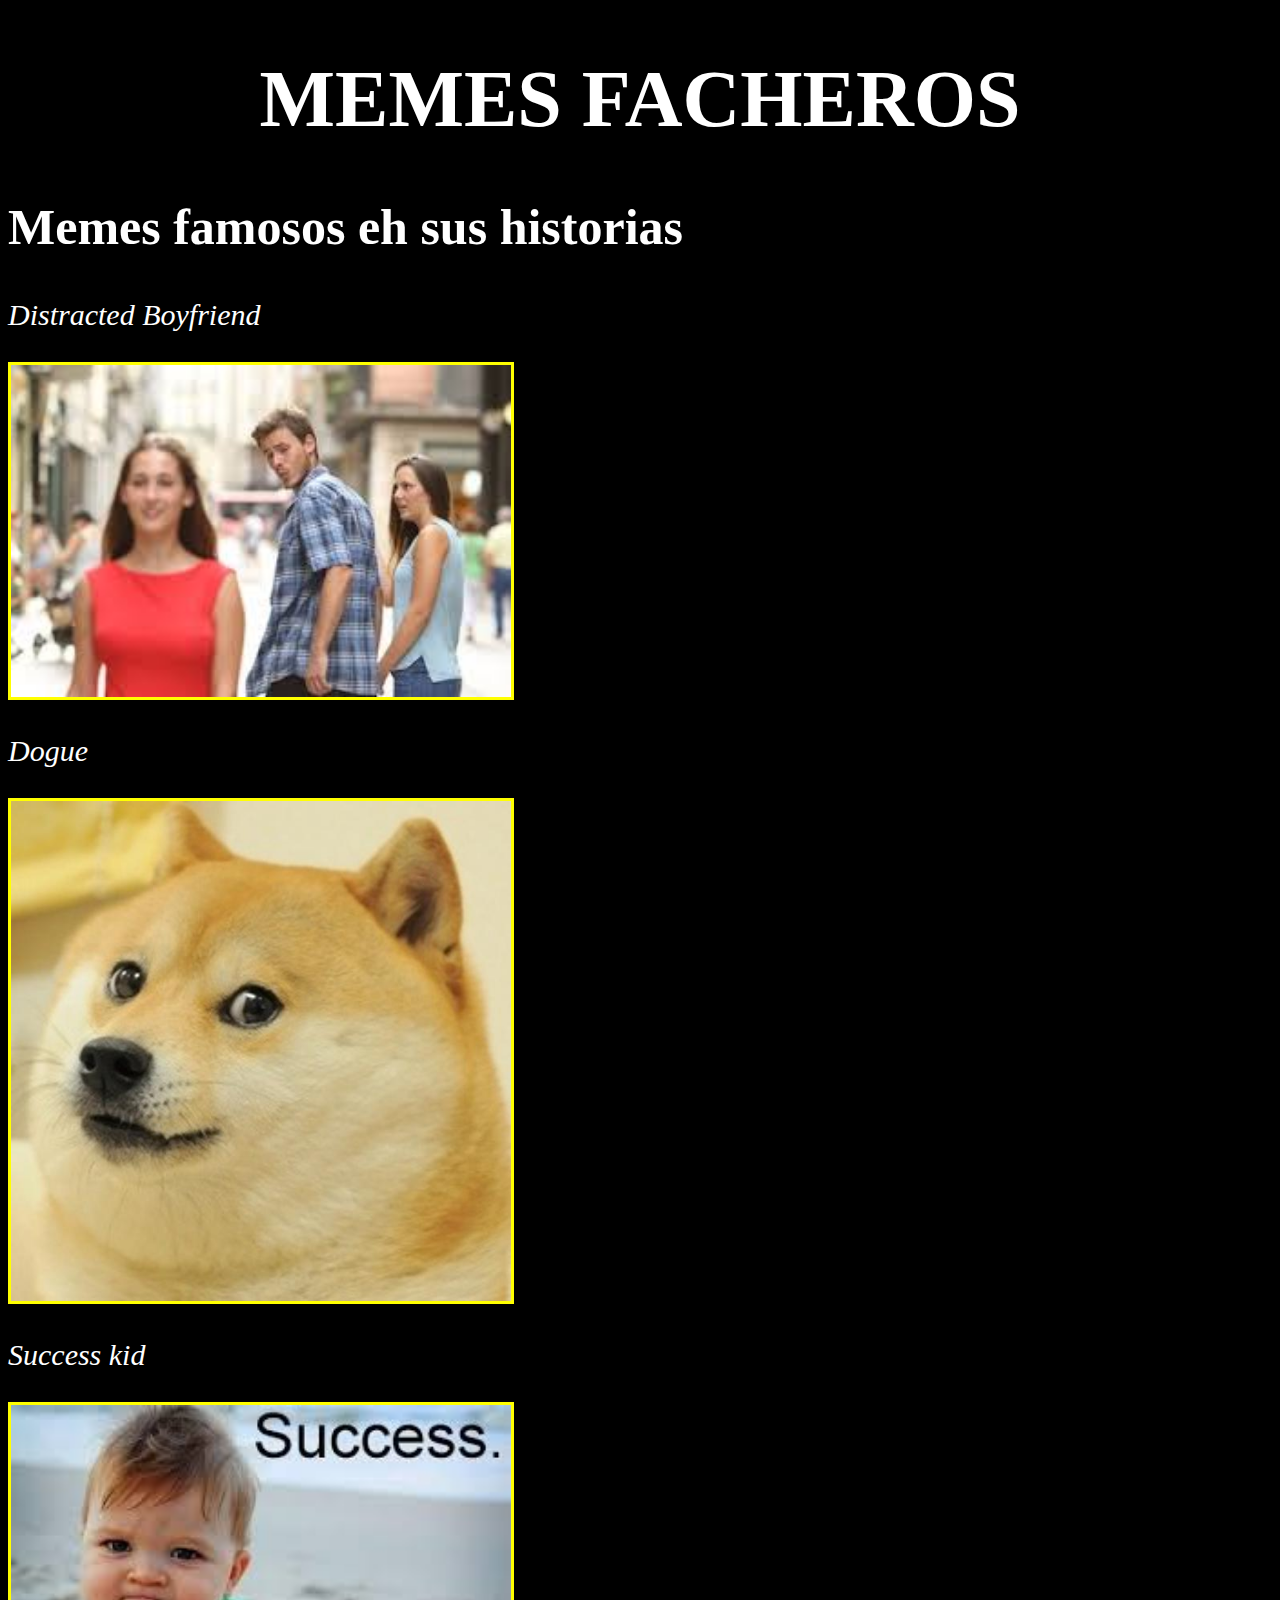
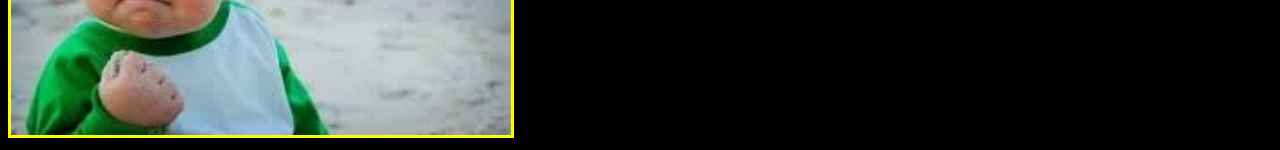
<file: index.html>
<!DOCTYPE html>
<html lang="en">
<head>
    <meta charset="UTF-8">
    <meta name="viewport" content="width=device-width, initial-scale=1.0">
    <title>MEMES FACHEROS</title>
    <link rel="stylesheet" href="index.css">
</head>
<body>

    <h1>MEMES FACHEROS</h1>

    <h2>Memes famosos eh sus historias</h2>

    <h3>Distracted Boyfriend </h3>

    <a href="Distracted_Boyfriend.html">
        <img src="img/distracted_Boyfriend.jpg" class="distracted_Boyfriend" alt="Distracted Boyfriend"> 
    </a>

    <h3> Dogue</h3>

    <a href="Dogue.html">
        <img src="img/Doge.jpg" class="Dogue" alt="Dogue">

    </a>

    <h3>Success kid</h3>

    <a href="Success_Kid.html">
        <img src="img/Success_Kid.jpg" class="Success_Kid" alt="Success Kid">
    </a>


   

</div>




</body>
</html>
</file>
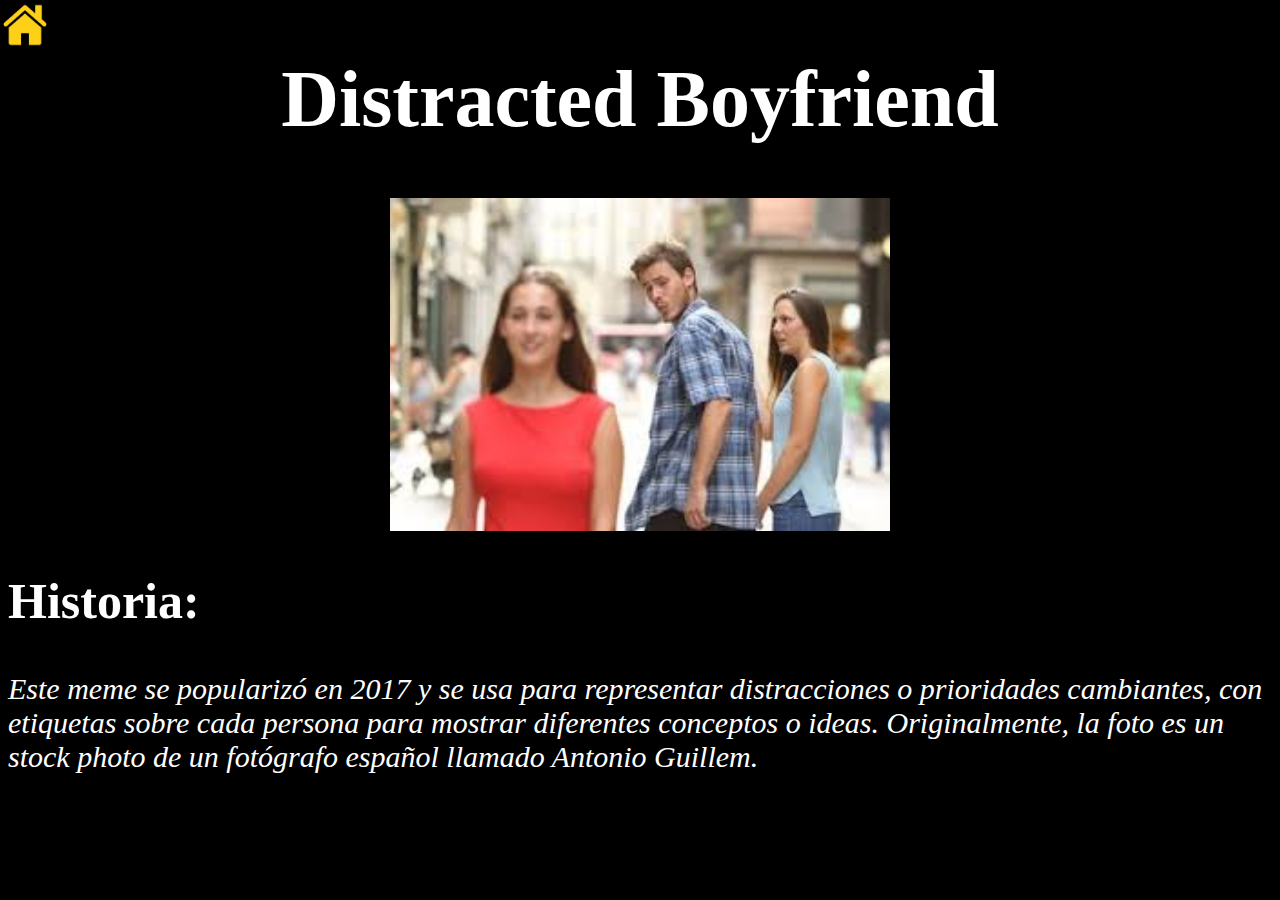
<file: Distracted_Boyfriend.html>
<!DOCTYPE html>
<html lang="en">
<head>
    <meta charset="UTF-8">
    <meta name="viewport" content="width=device-width, initial-scale=1.0">
    <title>Document</title>
    <link rel="stylesheet" href="index.css">
</head>
<body>
    <h1>Distracted Boyfriend</h1>

    <img src="img/distracted_Boyfriend.jpg" class="distracted_Boyfriend2" alt="Distracted Boyfriend" >

    <h2>Historia:</h2>

    <h3>
        Este meme se popularizó en 2017 y se usa para representar distracciones o prioridades cambiantes, con etiquetas sobre cada persona para mostrar diferentes conceptos o ideas. Originalmente, la foto es un stock photo de un fotógrafo español llamado Antonio Guillem.
    </h3>

    <a href ="index.html" > 
        <img src="img/casa.png" class="inicio" alt="Atras">
    </a>
        
</body>
</html>
</file>
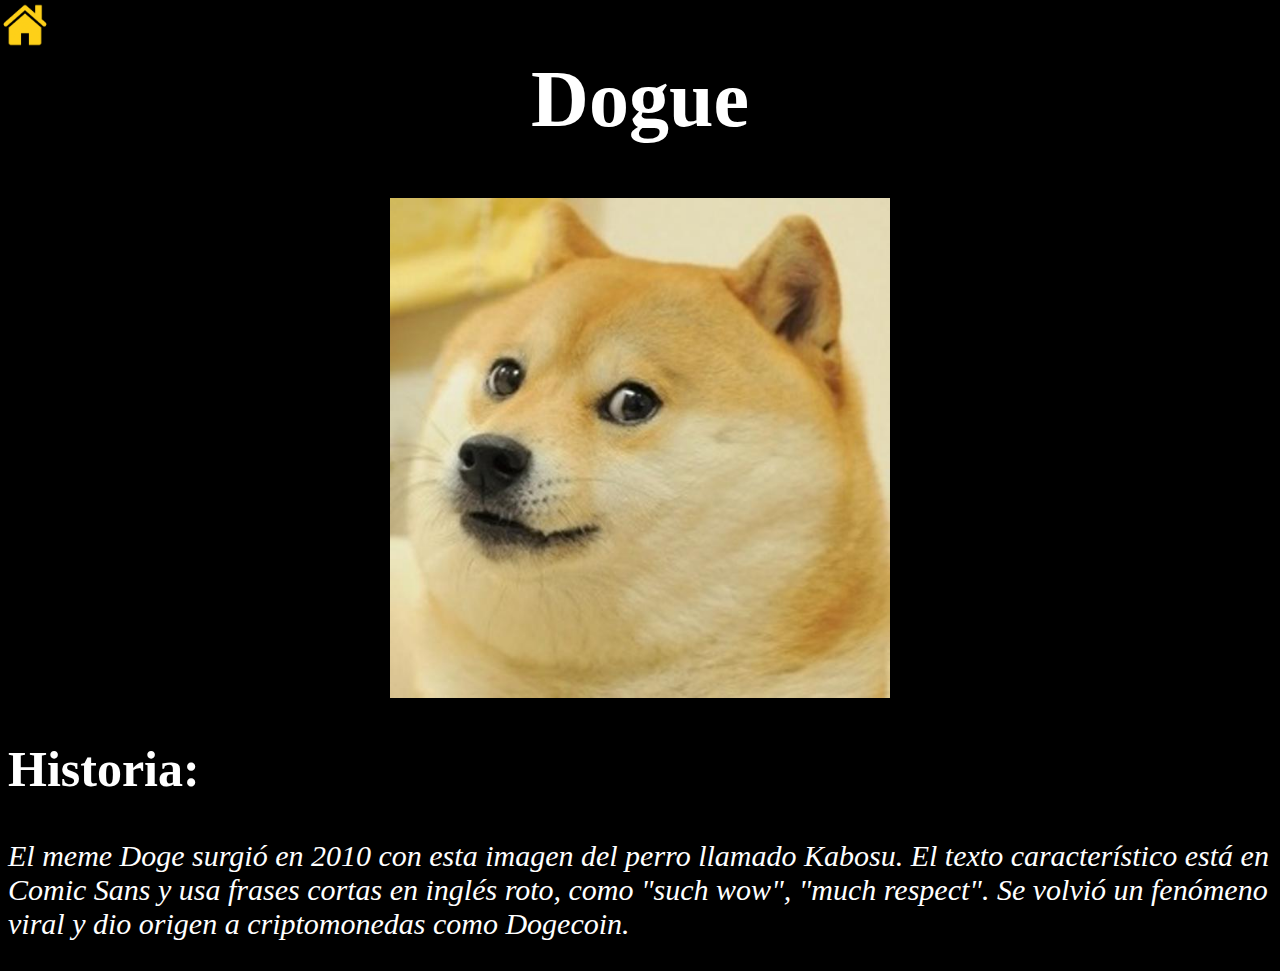
<file: Dogue.html>
<!DOCTYPE html>
<html lang="en">
<head>
    <meta charset="UTF-8">
    <meta name="viewport" content="width=device-width, initial-scale=1.0">
    <title>Document</title>
    <link rel="stylesheet" href="index.css">
</head>
<body>
    <h1>Dogue
    </h1>

    <img src="img/Doge.jpg" class="dogue2" alt="Dogue"/>
    <h2> Historia:

    </h2>
    <h3>El meme Doge surgió en 2010 con esta imagen del perro llamado Kabosu. El texto característico está en Comic Sans y usa frases cortas en inglés roto, como "such wow", "much respect". Se volvió un fenómeno viral y dio origen a criptomonedas como Dogecoin.
    </h3>

    <a href ="index.html"> 
        <img src="img/casa.png" class="inicio" alt="Atras">
    </a>
    
</body>
</html>
</file>
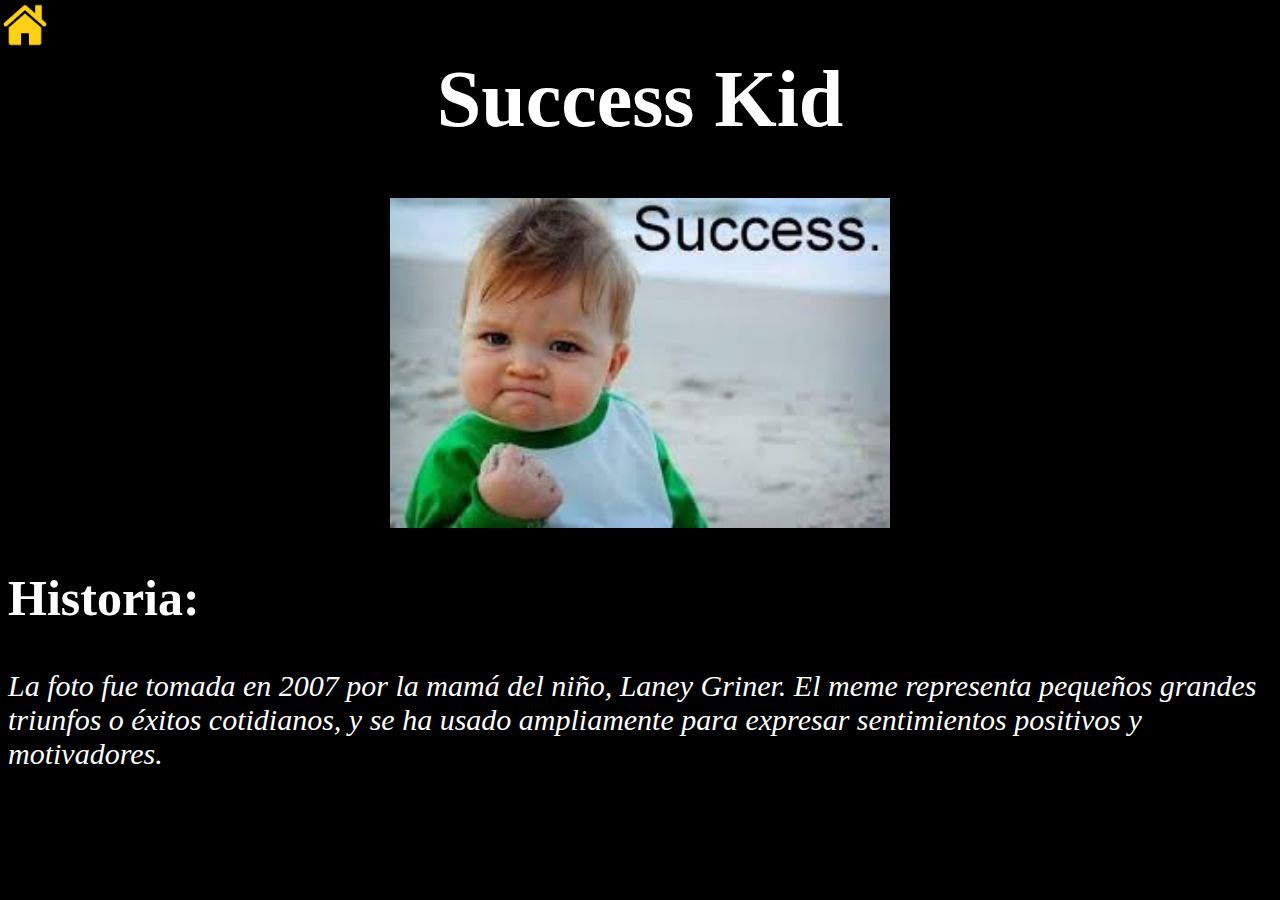
<file: Success_Kid.html>
<!DOCTYPE html>
<html lang="en">
<head>
    <meta charset="UTF-8">
    <meta name="viewport" content="width=device-width, initial-scale=1.0">
    <title>Document</title>
    <link rel="stylesheet" href="index.css">
</head>
<body>
    <h1>Success Kid</h1>
    
    <img src="img/Success_Kid.jpg" class="Success_Kid2" alt="Success_Kid" 
    />
    <h2>Historia:

    </h2>
    <h3>
        La foto fue tomada en 2007 por la mamá del niño, Laney Griner. El meme representa pequeños grandes triunfos o éxitos cotidianos, y se ha usado ampliamente para expresar sentimientos positivos y motivadores.
    </h3>
    
    <a href ="index.html" > 
        <img src="img/casa.png" class="inicio" alt="Atras">
    </a>
    
</body>
</html>
</file>
<file: index.css>
body{
    background-color: black;
}

h1{
    text-align: center;
    color: white;
    font-size: 80px;
    
}

h2{
    color: white;
    font-size: 50px;
}

h3{
    color: white;
    font: italic 30px bold;

}

.distracted_Boyfriend{
    border: 3px solid yellow;
    width: 500px;
}

.Dogue{
    border: 3px solid yellow;
    width: 500px;

}

.Success_Kid{
    border: 3px solid yellow;
    width: 500px;

}

.distracted_Boyfriend2{
    width: 500px;
    display: block;
    margin: auto;

}

.dogue2{
    width: 500px;
    display: block;
    margin: auto;

}

.Success_Kid2{
    width: 500px;
    display: block;
    margin: auto;

}

.inicio{ 
    width: 50px;
    position: fixed;
    top: 0;
    left: 0;

}
</file>
